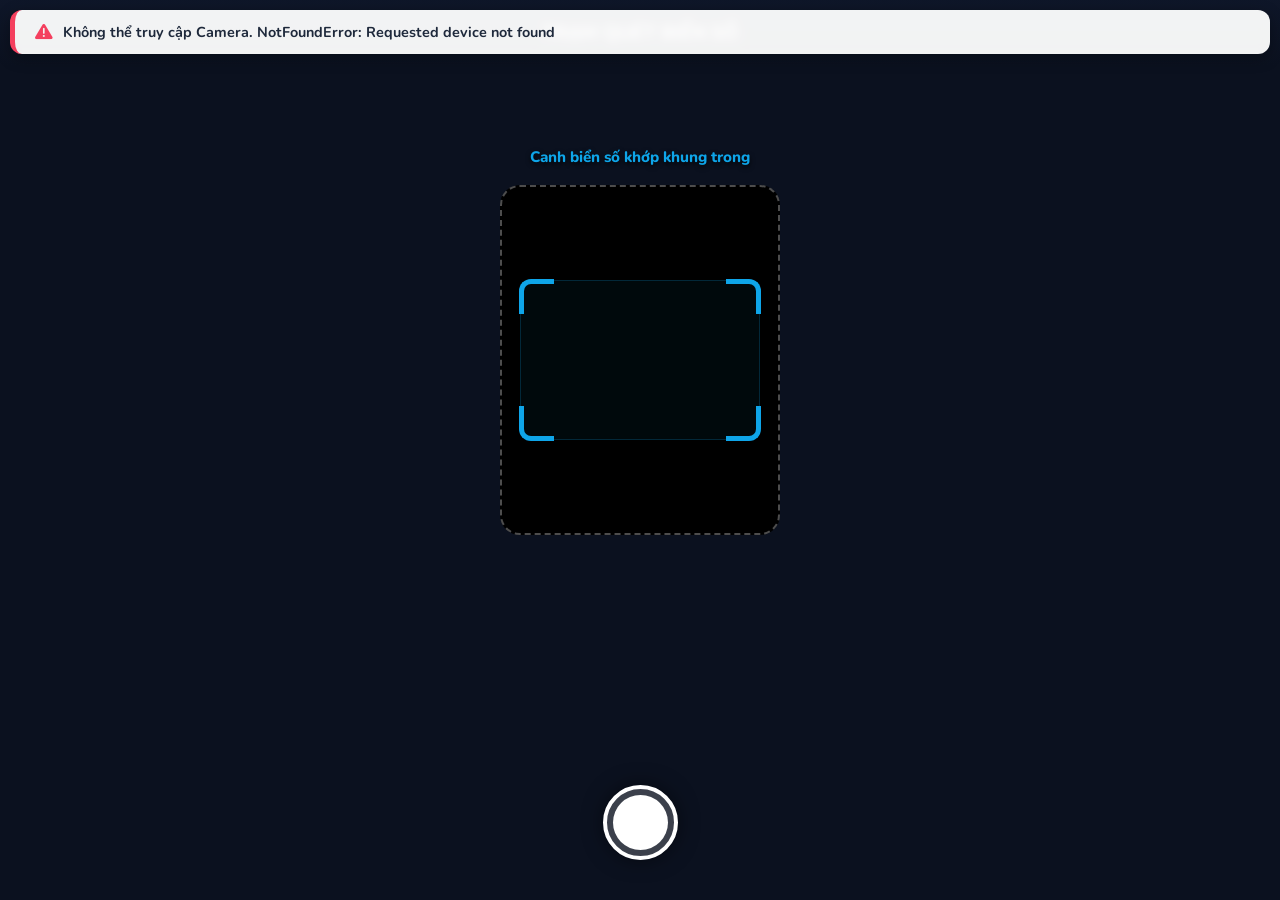
<file: dashboard/mobile.html>
<!DOCTYPE html>
<html lang="vi">
<head>
    <meta charset="UTF-8">
    <meta name="viewport" content="width=device-width, initial-scale=1.0, maximum-scale=1.0, user-scalable=no">
    <title>Scanner Biển Số Mobile</title>
    <link href="https://cdnjs.cloudflare.com/ajax/libs/font-awesome/6.0.0/css/all.min.css" rel="stylesheet">
    <link href="https://fonts.googleapis.com/css2?family=Nunito:wght@400;600;700;800&display=swap" rel="stylesheet">
    <style>
        * { margin: 0; padding: 0; box-sizing: border-box; font-family: 'Nunito', sans-serif; }
        body, html { 
            width: 100vw; height: 100vh; background-color: #0f172a; 
            overflow: hidden; display: flex; flex-direction: column; 
        }

        /* HEADER */
        .header {
            position: absolute; top: 0; left: 0; width: 100%; z-index: 10;
            padding: 20px; text-align: center; color: white;
            background: linear-gradient(to bottom, rgba(15,23,42,0.9), transparent);
            font-weight: 800; font-size: 1.2rem; text-shadow: 0 2px 4px rgba(0,0,0,0.5);
            pointer-events: none;
        }

        /* KHU VỰC CAMERA */
        .camera-container {
            flex: 1; position: relative; width: 100%; height: 100%; background: #000;
        }
        #video-feed, #preview-img {
            position: absolute; top: 0; left: 0; width: 100%; height: 100%; object-fit: cover;
        }
        #preview-img { display: none; z-index: 5; }

        /* MẶT NẠ & KHUNG QUÉT KÉP (OVERLAY) */
        .guideline-overlay {
            position: absolute; top: 40%; left: 50%; transform: translate(-50%, -50%);
            width: 280px; height: 350px;
            /* Phủ đen mờ 75% xung quanh khung */
            box-shadow: 0 0 0 9999px rgba(15, 23, 42, 0.75);
            border-radius: 20px;
            /* KHUNG NGOÀI: Giới hạn Padding cho AI */
            border: 2px dashed rgba(255, 255, 255, 0.3);
            display: flex; justify-content: center; align-items: center;
            z-index: 3; pointer-events: none;
        }
        .instruction-text {
            position: absolute; top: -40px; width: 100%; text-align: center;
            color: #0ea5e9; font-weight: 800; font-size: 0.95rem; text-shadow: 0 2px 5px rgba(0,0,0,0.8);
        }
        /* KHUNG TRONG: Ép người dùng canh biển số (Hình chữ nhật ngang) */
        .inner-target { 
            width: 240px; height: 160px; position: relative; 
            background: rgba(14, 165, 233, 0.05);
            border: 1px solid rgba(14, 165, 233, 0.2);
            border-radius: 12px;
            box-sizing: border-box;
        }
        .inner-target::before, .inner-target::after, .corners::before, .corners::after {
            content: ''; position: absolute; width: 30px; height: 30px; border-color: #0ea5e9; border-style: solid;
            z-index: 5;
        }
        /* Căn chỉnh lại để không bị lồi ra ngoài biên */
        .inner-target::before { top: -2px; left: -2px; border-width: 5px 0 0 5px; border-radius: 12px 0 0 0; }
        .inner-target::after { top: -2px; right: -2px; border-width: 5px 5px 0 0; border-radius: 0 12px 0 0; }
        .corners::before { bottom: -2px; left: -2px; border-width: 0 0 5px 5px; border-radius: 0 0 0 12px; }
        .corners::after { bottom: -2px; right: -2px; border-width: 0 5px 5px 0; border-radius: 0 0 12px 0; }

        /* NÚT CHỤP ẢNH CHÍNH */
        .capture-controls {
            position: absolute; bottom: 40px; left: 0; width: 100%;
            display: flex; justify-content: center; z-index: 10;
        }
        .btn-capture {
            width: 75px; height: 75px; border-radius: 50%;
            background: rgba(255,255,255,0.2); border: 4px solid white;
            backdrop-filter: blur(5px); box-shadow: 0 0 20px rgba(0,0,0,0.5);
            z-index: 2; display: flex; flex-direction: column; align-items: center; justify-content: center;
        }

        /* TOAST SYSTEM */
        #toast-container { position: fixed; top: 10px; left: 10px; right: 10px; z-index: 9999; display: flex; flex-direction: column; gap: 8px; }
        .toast-box { 
            background: rgba(255, 255, 255, 0.95); padding: 12px 20px; border-radius: 12px; box-shadow: 0 4px 15px rgba(0,0,0,0.3);
            display: flex; align-items: center; gap: 10px; animation: slideDown 0.3s ease; transition: all 0.4s;
            backdrop-filter: blur(5px);
        }
        @keyframes slideDown { from { transform: translateY(-100%); opacity: 0; } to { transform: translateY(0); opacity: 1; } }
        .toast-success { border-left: 5px solid #10b981; }
        .toast-danger { border-left: 5px solid #f43f5e; }
        .toast-box i { font-size: 1.1rem; }
        .toast-success i { color: #10b981; }
        .toast-danger i { color: #f43f5e; }
        .toast-box span { font-weight: 700; font-size: 0.9rem; color: #1e293b; }

        .btn-capture .inner-circle {
            width: 55px; height: 55px; border-radius: 50%; background: white; transition: transform 0.1s;
        }
        .btn-capture:active .inner-circle { transform: scale(0.85); background: #e2e8f0; }

        /* BOTTOM SHEET (MENU XÁC NHẬN) */
        .bottom-sheet {
            position: absolute; bottom: 0; left: 0; width: 100%; z-index: 20;
            background: rgba(15, 23, 42, 0.95); backdrop-filter: blur(15px);
            padding: 30px 20px 40px 20px; border-radius: 30px 30px 0 0;
            border-top: 1px solid rgba(255,255,255,0.1); box-shadow: 0 -10px 40px rgba(0,0,0,0.5);
            display: none; flex-direction: column; gap: 15px;
            animation: slideUp 0.3s cubic-bezier(0.175, 0.885, 0.32, 1.275);
        }
        @keyframes slideUp { from { transform: translateY(100%); } to { transform: translateY(0); } }

        .btn-group { display: flex; gap: 15px; width: 100%; }
        .btn-action {
            flex: 1; padding: 18px 10px; border-radius: 20px; border: none;
            font-weight: 800; font-size: 1rem; color: white; display: flex;
            flex-direction: column; align-items: center; gap: 8px; cursor: pointer;
            box-shadow: 0 5px 15px rgba(0,0,0,0.3); transition: transform 0.1s;
        }
        .btn-action:active { transform: scale(0.95); }
        .btn-action i { font-size: 1.5rem; margin-bottom: 2px; }
        .btn-send-in { background: linear-gradient(135deg, #10b981, #059669); }
        .btn-send-out { background: linear-gradient(135deg, #f43f5e, #e11d48); }
        
        .btn-retry {
            width: 100%; background: transparent; color: #94a3b8;
            border: 2px solid rgba(255,255,255,0.1); padding: 15px; border-radius: 16px;
            font-weight: 800; font-size: 1rem; cursor: pointer; display: flex;
            justify-content: center; align-items: center; gap: 10px;
        }

        /* THÔNG BÁO TOAST */
        #status-msg {
            position: absolute; top: 80px; left: 50%; transform: translateX(-50%);
            background: rgba(15, 23, 42, 0.9); backdrop-filter: blur(10px);
            border: 1px solid rgba(255,255,255,0.1); border-radius: 30px;
            padding: 12px 25px; color: white; font-weight: 800; font-size: 0.9rem;
            box-shadow: 0 10px 30px rgba(0,0,0,0.5); z-index: 50; display: none;
            white-space: nowrap;
        }
    </style>
</head>
<body>
    <div class="header">TRẠM QUÉT BIỂN SỐ</div>
    
    <div class="camera-container">
        <video id="video-feed" autoplay playsinline></video>
        <img id="preview-img" alt="Ảnh chụp trước" />
        
        <div class="guideline-overlay" id="overlay">
            <div class="instruction-text">Canh biển số khớp khung trong</div>
            
            <div class="inner-target">
                <div class="corners"></div>
            </div>
        </div>
        
        <!-- Toast Container -->
        <div id="toast-container"></div>
        
        <div id="status-msg">Đang gửi ảnh...</div>
    </div>

    <div class="capture-controls" id="capture-controls">
        <div class="btn-capture" id="capture-btn">
            <div class="inner-circle"></div>
        </div>
    </div>

    <div class="bottom-sheet" id="confirm-controls">
        <div class="btn-group">
            <button class="btn-action btn-send-in" id="send-in-btn">
                <i class="fas fa-sign-in-alt"></i> LÀN VÀO
            </button>
            <button class="btn-action btn-send-out" id="send-out-btn">
                <i class="fas fa-sign-out-alt"></i> LÀN RA
            </button>
        </div>
        <button class="btn-retry" id="retry-btn">
            <i class="fas fa-redo"></i> Chụp lại ảnh khác
        </button>
    </div>

    <canvas id="canvas" style="display: none;"></canvas>

    <script>
        // --- TOAST SYSTEM ---
        function showToast(message, type = 'success') {
            const container = document.getElementById('toast-container');
            const toast = document.createElement('div');
            toast.className = `toast-box toast-${type}`;
            toast.innerHTML = `
                <i class="fas ${type === 'success' ? 'fa-check-circle' : 'fa-exclamation-triangle'}"></i>
                <span>${message}</span>
            `;
            container.appendChild(toast);
            setTimeout(() => { toast.style.opacity = '0'; toast.style.transform = 'translateY(-10px)'; setTimeout(() => toast.remove(), 400); }, 3000);
        }

        const video = document.getElementById('video-feed');
        const canvas = document.getElementById('canvas');
        const previewImg = document.getElementById('preview-img');
        const captureBtn = document.getElementById('capture-btn');
        const retryBtn = document.getElementById('retry-btn');
        const statusMsg = document.getElementById('status-msg');
        
        let currentBase64 = "";

        // Bật Camera sau (CẦM DỌC ĐIỆN THOẠI)
        async function startCamera() {
            try {
                const stream = await navigator.mediaDevices.getUserMedia({
                    video: { 
                        facingMode: 'environment', 
                        width: { ideal: 1080 }, 
                        height: { ideal: 1920 } 
                    }
                });
                video.srcObject = stream;
            } catch (err) {
                showToast("Không thể truy cập Camera. " + err, "danger");
            }
        }

        // Bấm nút chụp
        captureBtn.addEventListener('click', () => {
            canvas.width = video.videoWidth;
            canvas.height = video.videoHeight;
            const ctx = canvas.getContext('2d');
            ctx.drawImage(video, 0, 0, canvas.width, canvas.height);
            
            currentBase64 = canvas.toDataURL('image/jpeg', 0.9);
            
            previewImg.src = currentBase64;
            previewImg.style.display = 'block';
            document.getElementById('overlay').style.display = 'none';
            video.style.opacity = '0';

            document.getElementById('capture-controls').style.display = 'none';
            document.getElementById('confirm-controls').style.display = 'flex';
        });

        // Bấm nút chụp lại
        retryBtn.addEventListener('click', () => {
            previewImg.style.display = 'none';
            document.getElementById('overlay').style.display = 'flex';
            video.style.opacity = '1';

            document.getElementById('capture-controls').style.display = 'flex';
            document.getElementById('confirm-controls').style.display = 'none';
        });

        // Gửi dữ liệu
        async function sendToSystem(lane) {
            statusMsg.style.display = 'block';
            statusMsg.innerText = `⏳ Đang gửi LÀN ${lane === 'IN' ? 'VÀO' : 'RA'}...`;
            statusMsg.style.color = "#0ea5e9";
            
            document.getElementById('send-in-btn').disabled = true;
            document.getElementById('send-out-btn').disabled = true;
            retryBtn.disabled = true;

            // Giới hạn thời gian chờ request (15 giây)
            const controller = new AbortController();
            const timeoutId = setTimeout(() => controller.abort(), 15000);

            try {
                const resp = await fetch('/api/upload_mobile_plate', {
                    method: 'POST',
                    headers: { 'Content-Type': 'application/json' },
                    body: JSON.stringify({ image: currentBase64, lane: lane }),
                    signal: controller.signal
                });
                clearTimeout(timeoutId);

                const data = await resp.json();
                if(data.status === 'success') {
                    statusMsg.innerHTML = `<i class="fas fa-check-circle"></i> THÀNH CÔNG!`;
                    statusMsg.style.color = "#10b981";
                    // Giãn cách thời gian giữa các lượt quét
                    setTimeout(() => { resetUI(); }, 3000); 
                } else {
                    statusMsg.innerText = "❌ Lỗi: " + data.message;
                    statusMsg.style.color = "#f43f5e";
                    enableButtons();
                }
            } catch(e) {
                clearTimeout(timeoutId);
                if (e.name === 'AbortError') {
                    statusMsg.innerText = "⏰ Hết thời gian chờ (15s). Kiểm tra kết nối!";
                } else {
                    statusMsg.innerText = "❌ Lỗi kết nối Server.";
                }
                statusMsg.style.color = "#f43f5e";
                enableButtons();
            }
        }

        function resetUI() {
            previewImg.style.display = 'none';
            document.getElementById('overlay').style.display = 'flex';
            video.style.opacity = '1';
            document.getElementById('capture-controls').style.display = 'flex';
            document.getElementById('confirm-controls').style.display = 'none';
            statusMsg.style.display = 'none';
            enableButtons();
        }

        function enableButtons() {
            document.getElementById('send-in-btn').disabled = false;
            document.getElementById('send-out-btn').disabled = false;
            retryBtn.disabled = false;
        }

        document.getElementById('send-in-btn').addEventListener('click', () => sendToSystem('IN'));
        document.getElementById('send-out-btn').addEventListener('click', () => sendToSystem('OUT'));
        retryBtn.addEventListener('click', resetUI);

        startCamera();
    </script>
</body>
</html>
</file>
